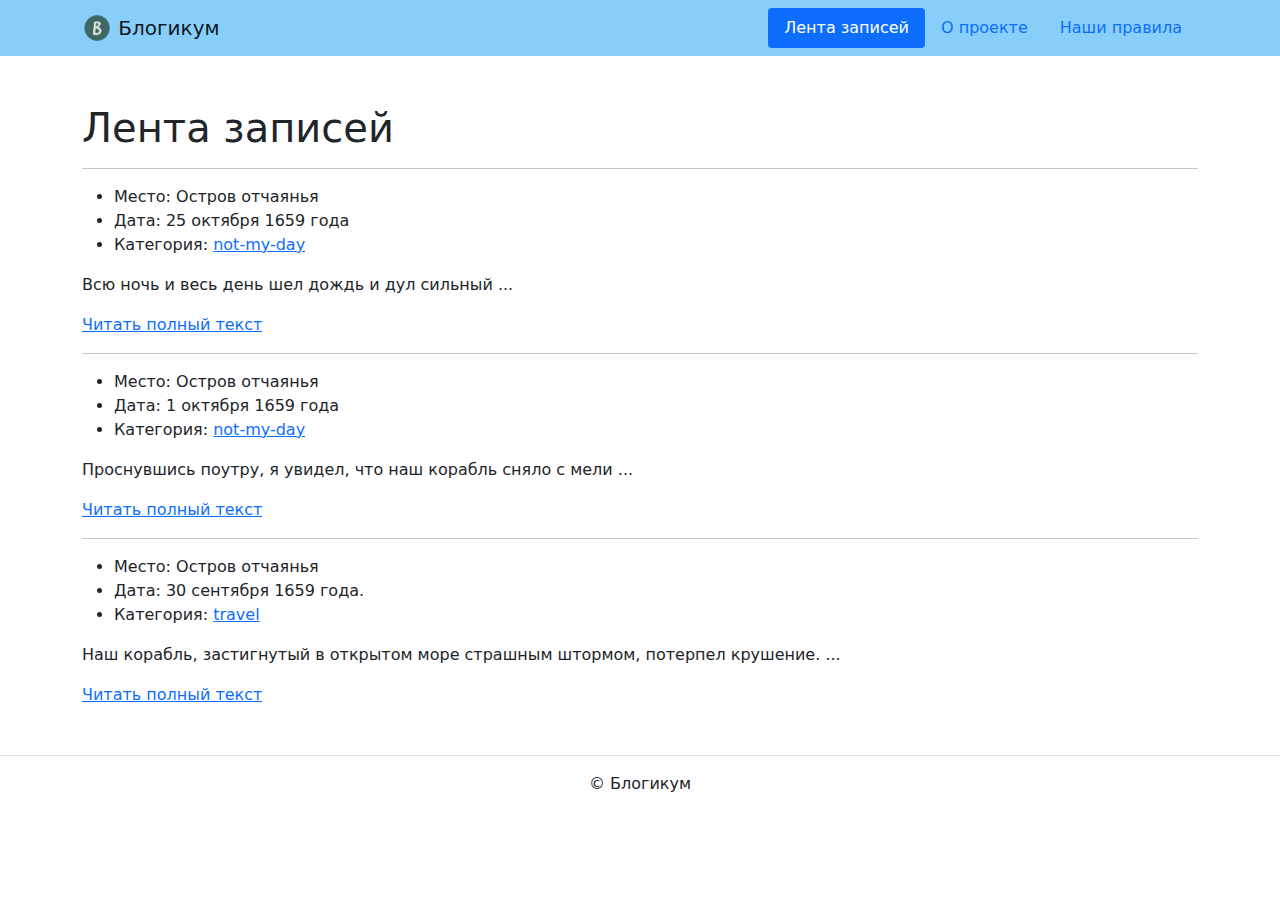
<file: programming/yandex/django_sprint1/html/index.html>
<!DOCTYPE html> 
<html lang="ru"> 
  <head>    
    <meta charset="utf-8">
    <meta name="viewport" content="width=device-width, initial-scale=1">
    <link rel="icon" href="img/fav/favicon.ico" type="image">
    <link rel="apple-touch-icon" sizes="180x180" href="img/fav/apple-touch-icon.png">
    <link rel="icon" type="image/png" sizes="32x32" href="img/fav/favicon-32x32.png">
    <link rel="icon" type="image/png" sizes="16x16" href="img/fav/favicon-16x16.png">
    <link rel="stylesheet" href="css/bootstrap.min.css">
    <title>Лента записей</title>
  </head>
  <body>	   
    <header>
      <nav class="navbar navbar-light" style="background-color: lightskyblue">
        <div class="container">
          <a class="navbar-brand" href="index.html">
            <img src="img/logo.png" width="30" height="30" class="d-inline-block align-top" alt="">
            Блогикум
          </a>        
          <ul class="nav  nav-pills">
            <li class="nav-item">
              <a class="nav-link active" href="index.html">
                Лента записей
              </a>
            </li>
            <li class="nav-item">              
              <a class="nav-link" href="about.html">
                О проекте
              </a>
            </li>
            <li class="nav-item">
              <a class="nav-link" href="rules.html">
                Наши правила
              </a>
            </li>
          </ul>      
        </div>
      </nav> 
    </header>
    <main>
      <div class="container py-5">
        <h1>Лента записей</h1>                        
        <!-- Перебираем в цикле все посты -->
        <hr>
        <article>
          <ul>
            <li>
              Место: Остров отчаянья              
            </li>
            <li>
              Дата: 25 октября 1659 года
            </li>
            <li>
              Категория: <a href="not-my-day">not-my-day</a>
            </li>
          </ul>          
          <!-- Первые 10 слов -->
          <p>
            Всю ночь и весь день шел дождь и дул сильный ...
          </p>
          <a href="detail.html">Читать полный текст</a>
        </article>
        <hr>
        <article>
          <ul>
            <li>
              Место: Остров отчаянья              
            </li>
            <li>
              Дата: 1 октября 1659 года
            </li>
            <li>
              Категория: <a href="not-my-day">not-my-day</a>
            </li>
          </ul>
          <!-- Первые 10 слов -->
          <p>
            Проснувшись поутру, я увидел, что наш корабль сняло с мели ...
          </p>
          <a href="detail.html">Читать полный текст</a>
        </article>
        <hr>
        <article>
          <ul>
            <li>
              Место: Остров отчаянья              
            </li>
            <li>
              Дата: 30 сентября 1659 года.
            </li>
            <li>
              Категория: <a href="travel">travel</a>
            </li>
          </ul>
          <!-- Первые 10 слов -->
          <p>
            Наш корабль, застигнутый в открытом море страшным штормом, потерпел крушение. ...
          </p>
          <a href="detail.html">Читать полный текст</a>
        </article>                 
      </div>
    </main>
    <footer class="border-top text-center py-3">
      <p>© Блогикум</p>    
    </footer>
  </body>
</html>
</file>
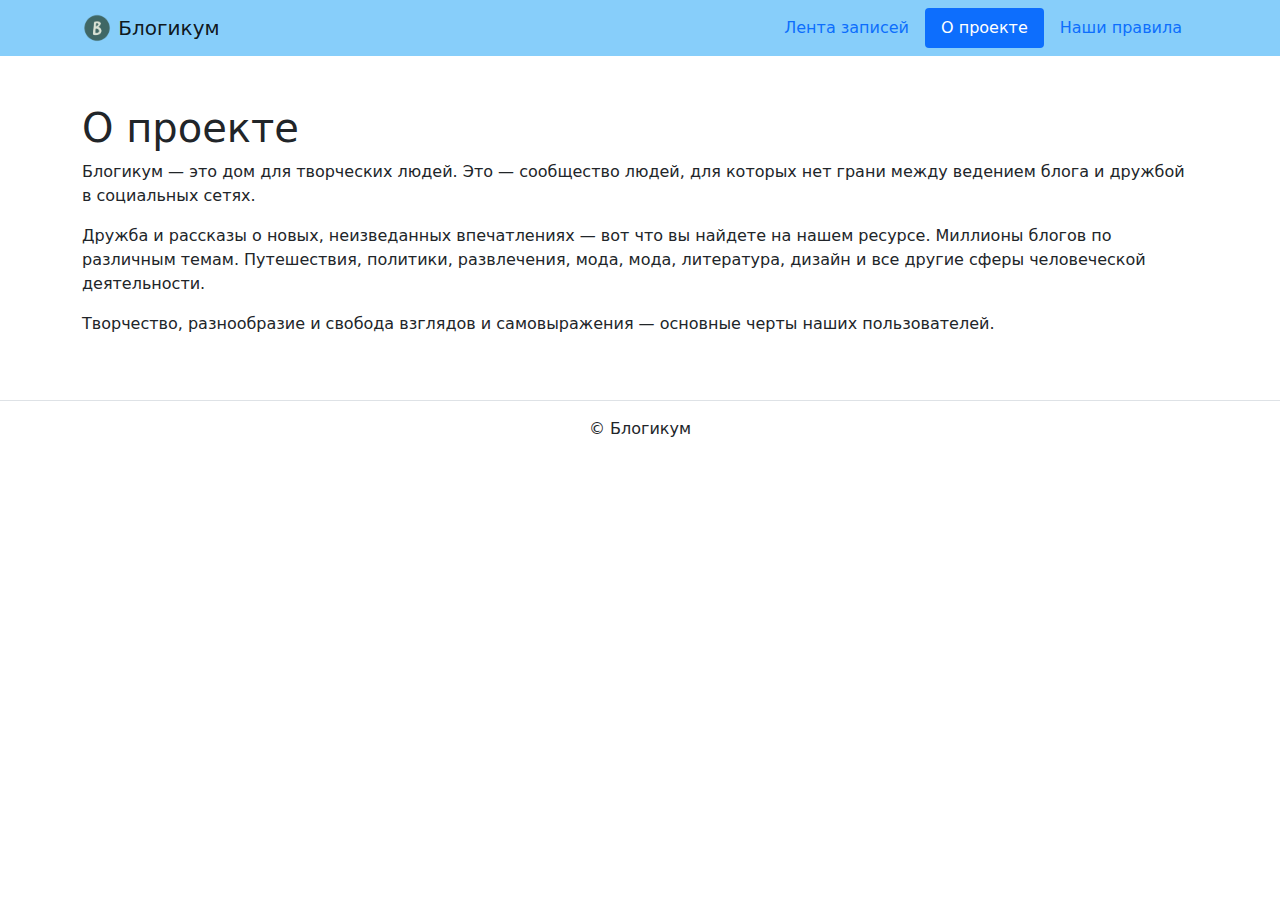
<file: programming/yandex/django_sprint1/html/about.html>
<!DOCTYPE html> 
<html lang="ru"> 
  <head>    
    <meta charset="utf-8">
    <meta name="viewport" content="width=device-width, initial-scale=1">
    <link rel="icon" href="img/fav/favicon.ico" type="image">
    <link rel="apple-touch-icon" sizes="180x180" href="img/fav/apple-touch-icon.png">
    <link rel="icon" type="image/png" sizes="32x32" href="img/fav/favicon-32x32.png">
    <link rel="icon" type="image/png" sizes="16x16" href="img/fav/favicon-16x16.png">
    <link rel="stylesheet" href="css/bootstrap.min.css">
    <title>О проекте</title>
  </head>
  <body>	   
    <header>
      <nav class="navbar navbar-light" style="background-color: lightskyblue">
        <div class="container">
          <a class="navbar-brand" href="index.html">
            <img src="img/logo.png" width="30" height="30" class="d-inline-block align-top" alt="">
            Блогикум
          </a>        
          <ul class="nav  nav-pills">
            <li class="nav-item">
              <a class="nav-link" href="index.html">
                Лента записей
              </a>
            </li>
            <li class="nav-item">              
              <a class="nav-link active" href="about.html">
                О проекте
              </a>
            </li>
            <li class="nav-item">
              <a class="nav-link" href="rules.html">
                Наши правила
              </a>
            </li>
          </ul>      
        </div>
      </nav> 
    </header>
    <main>
      <div class="container py-5">                        
        <h1>О проекте</h1>
        <p>
          Блогикум — это дом для творческих людей. Это — сообщество людей, для которых 
          нет грани между ведением блога и дружбой в социальных сетях. 
        </p>
        <p>
          Дружба и рассказы о новых, неизведанных впечатлениях — вот 
          что вы найдете на нашем ресурсе.  Миллионы блогов по различным темам. 
          Путешествия, политики, развлечения, мода, мода, литература, дизайн и все 
          другие сферы человеческой деятельности. 
        </p>
        <p>
          Творчество, разнообразие и свобода взглядов и самовыражения — 
          основные черты наших пользователей.
        </p>           
      </div>
    </main>
    <footer class="border-top text-center py-3">
      <p>© Блогикум</p>    
    </footer>
  </body>
</html>
</file>
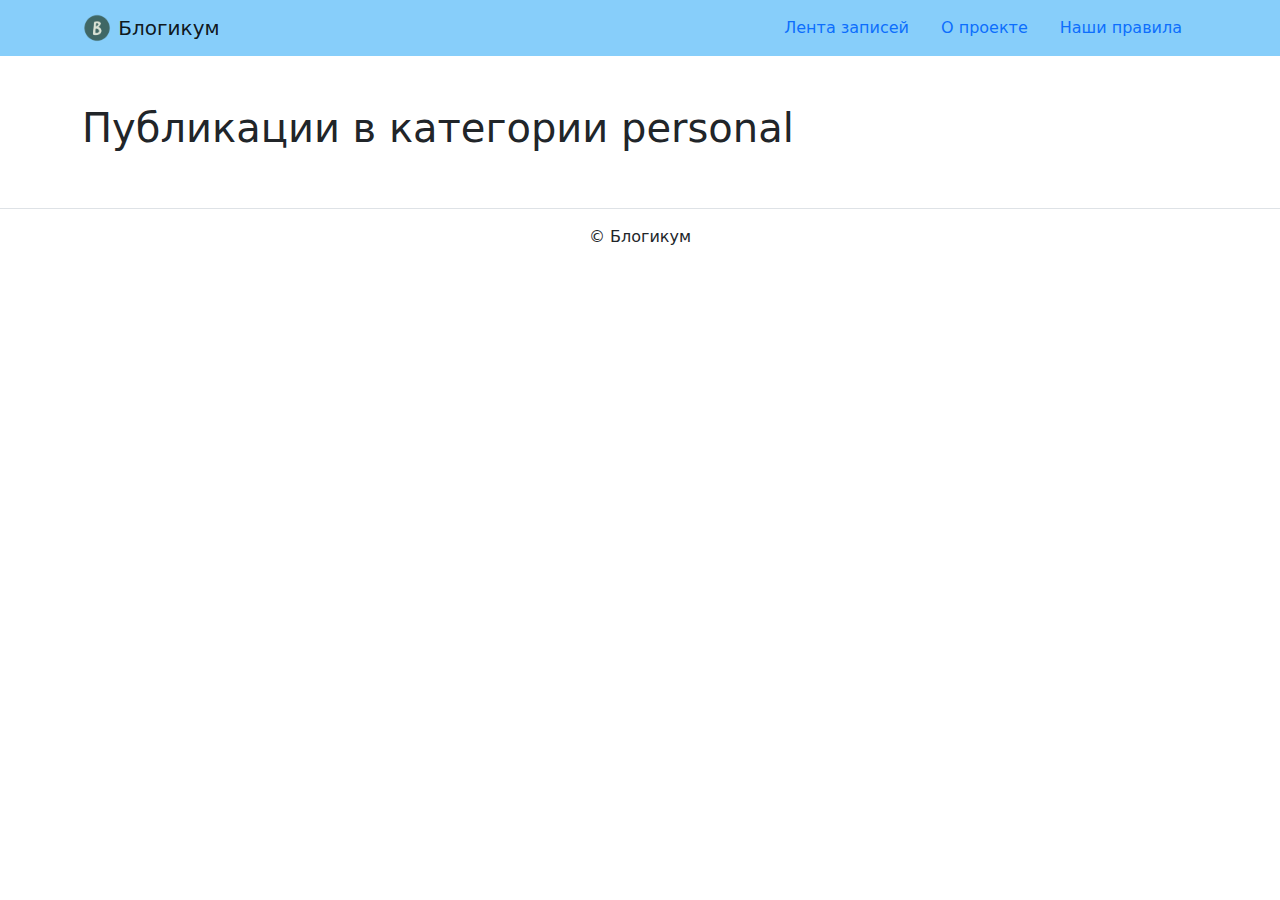
<file: programming/yandex/django_sprint1/html/category.html>
<!DOCTYPE html> 
<html lang="ru"> 
  <head>    
    <meta charset="utf-8">
    <meta name="viewport" content="width=device-width, initial-scale=1">
    <link rel="icon" href="img/fav/favicon.ico" type="image">
    <link rel="apple-touch-icon" sizes="180x180" href="img/fav/apple-touch-icon.png">
    <link rel="icon" type="image/png" sizes="32x32" href="img/fav/favicon-32x32.png">
    <link rel="icon" type="image/png" sizes="16x16" href="img/fav/favicon-16x16.png">
    <link rel="stylesheet" href="css/bootstrap.min.css">
    <title>Публикации в категории personal</title>
  </head>
  <body>	   
    <header>
      <nav class="navbar navbar-light" style="background-color: lightskyblue">
        <div class="container">
          <a class="navbar-brand" href="index.html">
            <img src="img/logo.png" width="30" height="30" class="d-inline-block align-top" alt="">
            Блогикум
          </a>        
          <ul class="nav  nav-pills">
            <li class="nav-item">
              <a class="nav-link" href="index.html">
                Лента записей
              </a>
            </li>
            <li class="nav-item">              
              <a class="nav-link" href="about.html">
                О проекте
              </a>
            </li>
            <li class="nav-item">
              <a class="nav-link" href="rules.html">
                Наши правила
              </a>
            </li>
          </ul>      
        </div>
      </nav> 
    </header>
    <main>
      <div class="container py-5">
        <h1>Публикации в категории personal</h1>   
      </div>
    </main>
    <footer class="border-top text-center py-3">
      <p>© Блогикум</p>    
    </footer>
  </body>
</html>
</file>
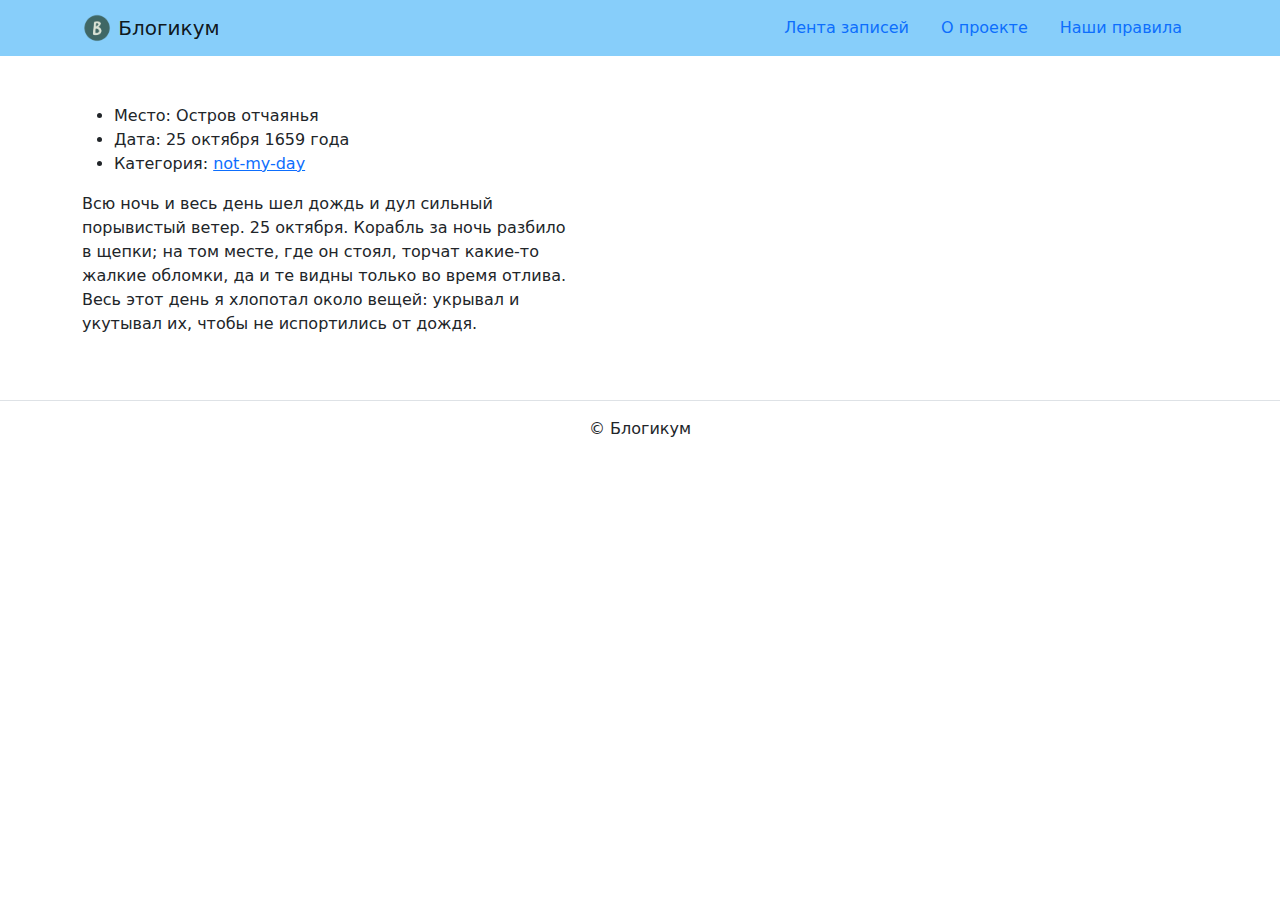
<file: programming/yandex/django_sprint1/html/detail.html>
<!DOCTYPE html> 
<html lang="ru"> 
  <head>    
    <meta charset="utf-8">
    <meta name="viewport" content="width=device-width, initial-scale=1">
    <link rel="icon" href="img/fav/favicon.ico" type="image">
    <link rel="apple-touch-icon" sizes="180x180" href="img/fav/apple-touch-icon.png">
    <link rel="icon" type="image/png" sizes="32x32" href="img/fav/favicon-32x32.png">
    <link rel="icon" type="image/png" sizes="16x16" href="img/fav/favicon-16x16.png">
    <link rel="stylesheet" href="css/bootstrap.min.css">
    <!-- Формируется из локации и даты -->
    <title>Остров отчаянья. 25 октября 1659 года</title>
  </head>
  <body>	   
    <header>
      <nav class="navbar navbar-light" style="background-color: lightskyblue">
        <div class="container">
          <a class="navbar-brand" href="index.html">
            <img src="img/logo.png" width="30" height="30" class="d-inline-block align-top" alt="">
            Блогикум
          </a>        
          <ul class="nav  nav-pills">
            <li class="nav-item">
              <a class="nav-link" href="index.html">
                Лента записей
              </a>
            </li>
            <li class="nav-item">              
              <a class="nav-link" href="about.html">
                О проекте
              </a>
            </li>
            <li class="nav-item">
              <a class="nav-link" href="rules.html">
                Наши правила
              </a>
            </li>
          </ul>      
        </div>
      </nav> 
    </header>
    <main>
      <div class="container py-5">
        <article>
          <ul>
            <li>
              Место: Остров отчаянья              
            </li>
            <li>
              Дата: 25 октября 1659 года
            </li>
            <li>
              Категория: <a href="not-my-day">not-my-day</a>
            </li>
          </ul>         
          <p>
            Всю ночь и весь день шел дождь и дул сильный <br>
            порывистый ветер. 25 октября.  Корабль за ночь разбило <br>
            в щепки; на том месте, где он стоял, торчат какие-то <br>
            жалкие обломки,  да и те видны только во время отлива. <br>
            Весь этот день я хлопотал  около вещей: укрывал и <br>
            укутывал их, чтобы не испортились от дождя.
          </p>          
        </article>                
      </div>
    </main>
    <footer class="border-top text-center py-3">
      <p>© Блогикум</p>    
    </footer>
  </body>
</html>
</file>
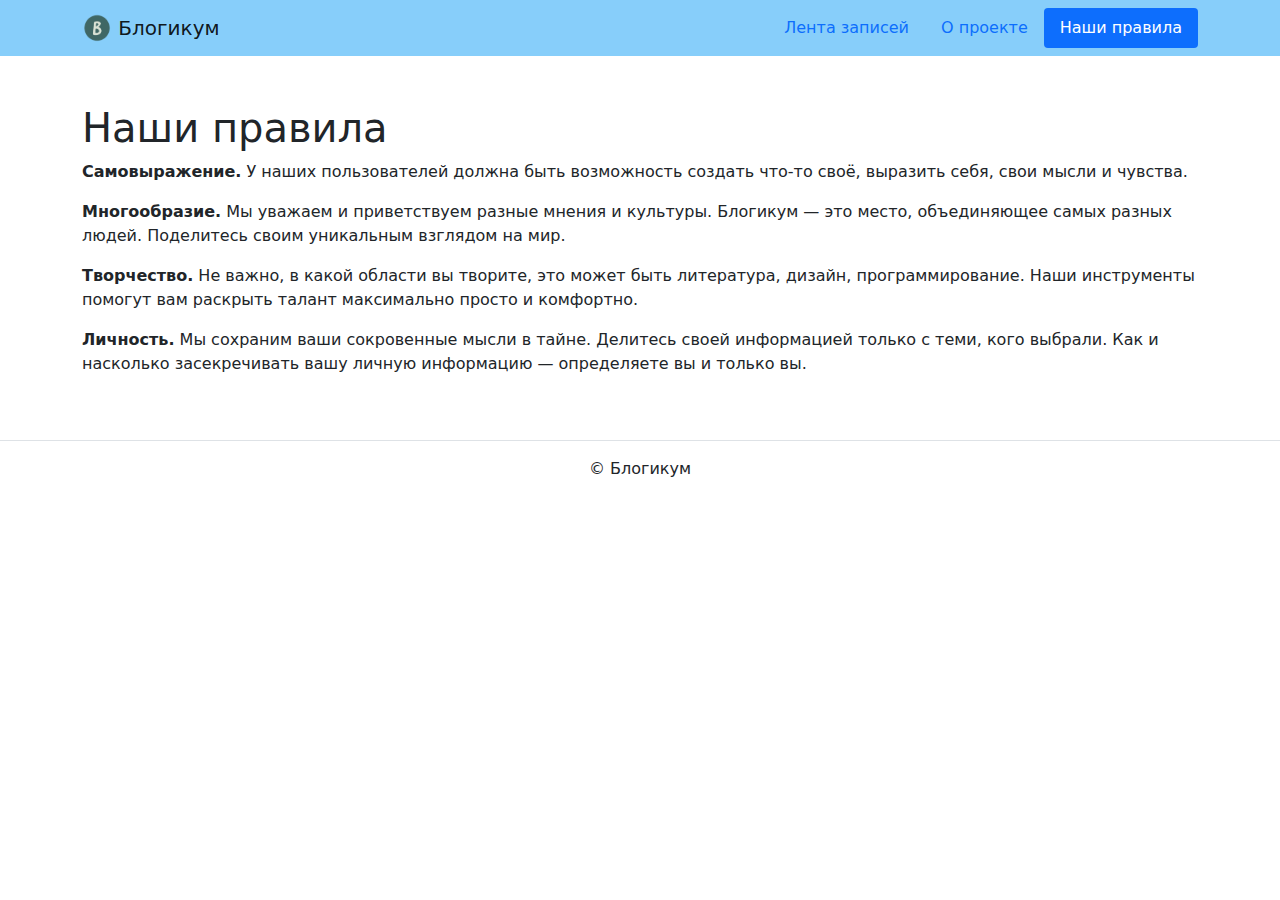
<file: programming/yandex/django_sprint1/html/rules.html>
<!DOCTYPE html> 
<html lang="ru"> 
  <head>    
    <meta charset="utf-8">
    <meta name="viewport" content="width=device-width, initial-scale=1">
    <link rel="icon" href="img/fav/favicon.ico" type="image">
    <link rel="apple-touch-icon" sizes="180x180" href="img/fav/apple-touch-icon.png">
    <link rel="icon" type="image/png" sizes="32x32" href="img/fav/favicon-32x32.png">
    <link rel="icon" type="image/png" sizes="16x16" href="img/fav/favicon-16x16.png">
    <link rel="stylesheet" href="css/bootstrap.min.css">
    <title>Наши правила</title>
  </head>
  <body>	   
    <header>
      <nav class="navbar navbar-light" style="background-color: lightskyblue">
        <div class="container">
          <a class="navbar-brand" href="index.html">
            <img src="img/logo.png" width="30" height="30" class="d-inline-block align-top" alt="">
            Блогикум
          </a>        
          <ul class="nav  nav-pills">
            <li class="nav-item">
              <a class="nav-link" href="index.html">
                Лента записей
              </a>
            </li>
            <li class="nav-item">              
              <a class="nav-link" href="about.html">
                О проекте
              </a>
            </li>
            <li class="nav-item">
              <a class="nav-link active" href="rules.html">
                Наши правила
              </a>
            </li>
          </ul>      
        </div>
      </nav> 
    </header>
    <main>
      <div class="container py-5">                        
        <h1>Наши правила</h1>
        <p>
          <b>Cамовыражение.</b> У наших пользователей должна 
          быть возможность создать что-то своё, выразить себя, 
          свои мысли и чувства.
        </p>
        <p>
          <b>Многообразие.</b> Мы уважаем и приветствуем разные 
          мнения и культуры. Блогикум — это место, объединяющее 
          самых разных людей. Поделитесь своим уникальным взглядом на мир.  
        </p>
        <p>
          <b>Творчество.</b> Не важно, в какой области вы творите, 
          это может быть литература, дизайн, программирование. 
          Наши инструменты помогут вам раскрыть талант максимально 
          просто и комфортно.   
        </p>
        <p>
          <b>Личность.</b> Мы сохраним ваши сокровенные мысли в тайне. 
          Делитесь своей информацией только с теми, кого выбрали. 
          Как и насколько засекречивать вашу личную информацию — 
          определяете вы и только вы.  
        </p>
      </div>
    </main>
    <footer class="border-top text-center py-3">
      <p>© Блогикум</p>    
    </footer>
  </body>
</html>
</file>
